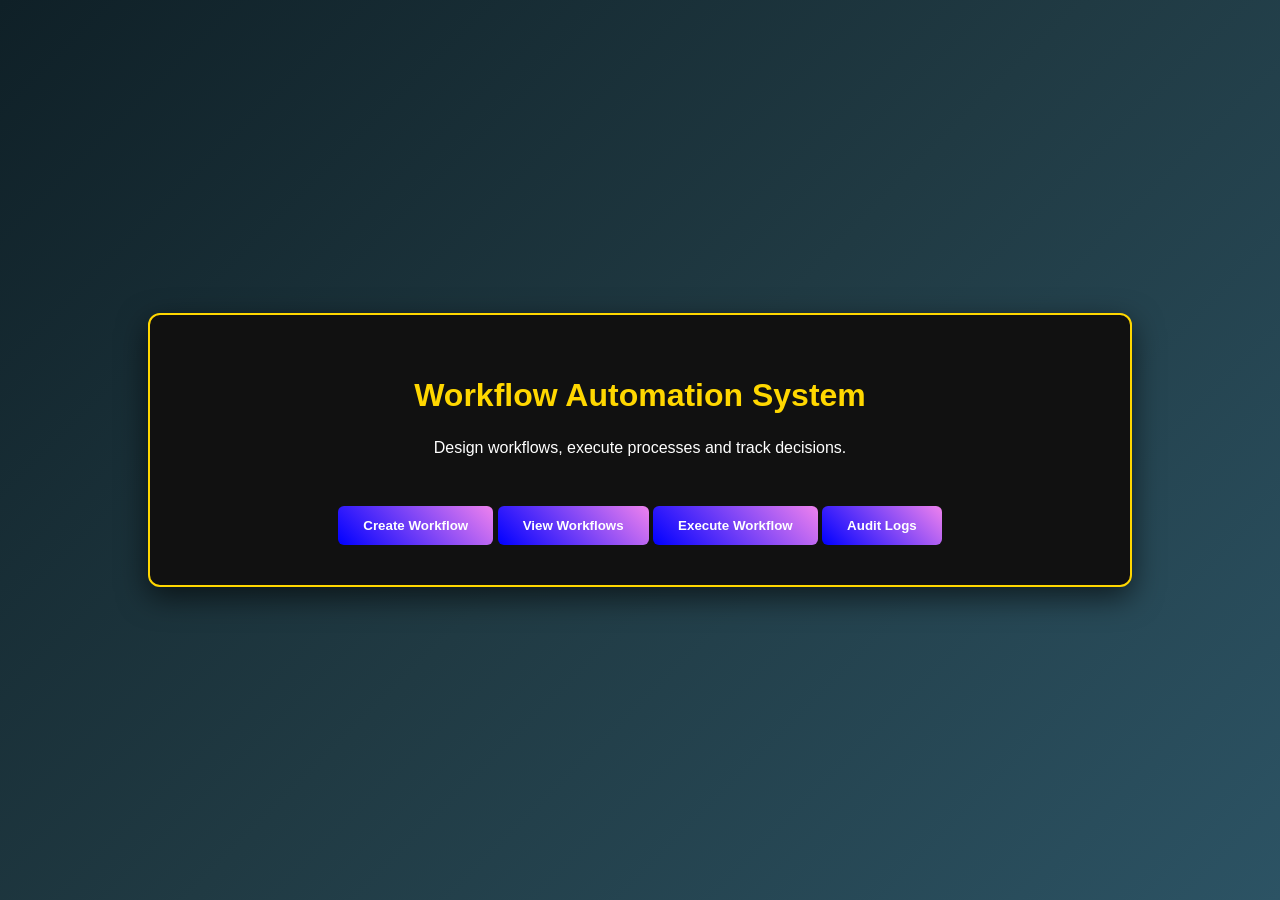
<file: frontend/index.html>
<!DOCTYPE html>
<html>

<head>
<title>Workflow System</title>
<link rel="stylesheet" href="style.css">
</head>

<body>


<div class="container">

<h1>Workflow Automation System</h1>

<p>Design workflows, execute processes and track decisions.</p>

<br>

<button onclick="goCreate()">Create Workflow</button>

<button onclick="goWorkflows()">View Workflows</button>

<button onclick="goExecute()">Execute Workflow</button>

<button onclick="goLogs()">Audit Logs</button>

</div>

<script>

function goCreate(){
window.location.href="create.html"
}

function goWorkflows(){
window.location.href="workflows.html"
}

function goExecute(){
window.location.href="execute.html"
}

function goLogs(){
window.location.href="logs.html"
}

</script>

</body>

</html>
</file>
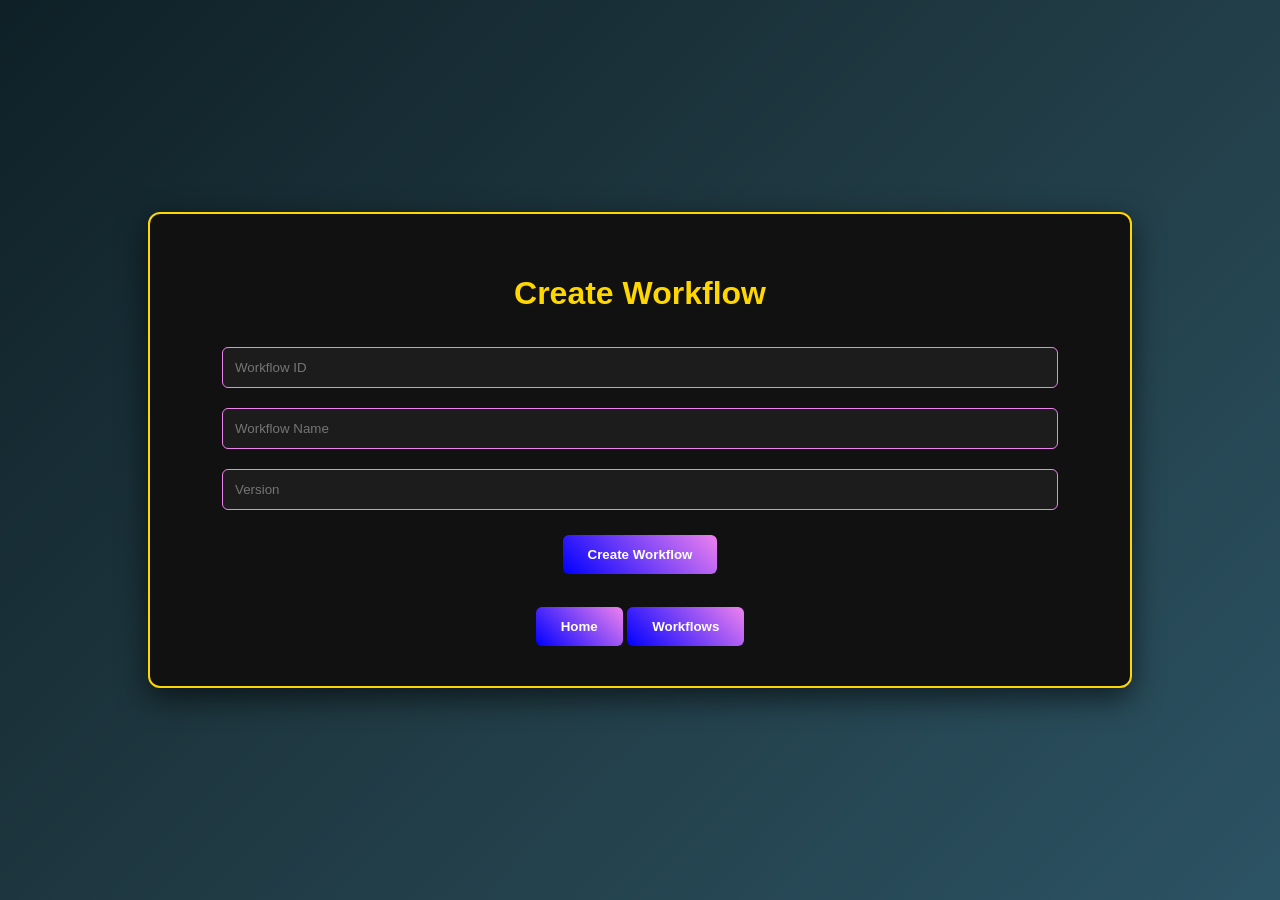
<file: frontend/create.html>
<!DOCTYPE HTML>
<html>

<head>
<title>Create Workflow</title>
<link rel="stylesheet" href="style.css">
</head>

<body>

<div class="container">

<h1>Create Workflow</h1>

<div class="input-box">

<input id="wf_id" placeholder="Workflow ID">

<input id="wf_name" placeholder="Workflow Name">

<input id="wf_version" placeholder="Version">

<button onclick="createWorkflow()">Create Workflow</button>

</div>

<br>

<div class="nav-buttons">

<button onclick="goHome()">Home</button>

<button onclick="goWorkflows()">Workflows</button>

</div>

</div>

<script src="script.js"></script>

<script>

async function createWorkflow(){

const id = document.getElementById("wf_id").value
const name = document.getElementById("wf_name").value
const version = document.getElementById("wf_version").value

const data = {
id:id,
name:name,
version:Number(version),
is_active:true,
start_step_id:"step1"
}

await fetch("http://127.0.0.1:8000/workflows",{
method:"POST",
headers:{
"Content-Type":"application/json"
},
body:JSON.stringify(data)
})

alert("Workflow Created Successfully")

window.location.href="workflows.html"

}

function goHome(){
window.location.href="index.html"
}

function goWorkflows(){
window.location.href="workflows.html"
}

</script><script src="script.js"></script>

<script>

function goHome(){
window.location.href="index.html"
}

</script>

</body>

</html>
</file>
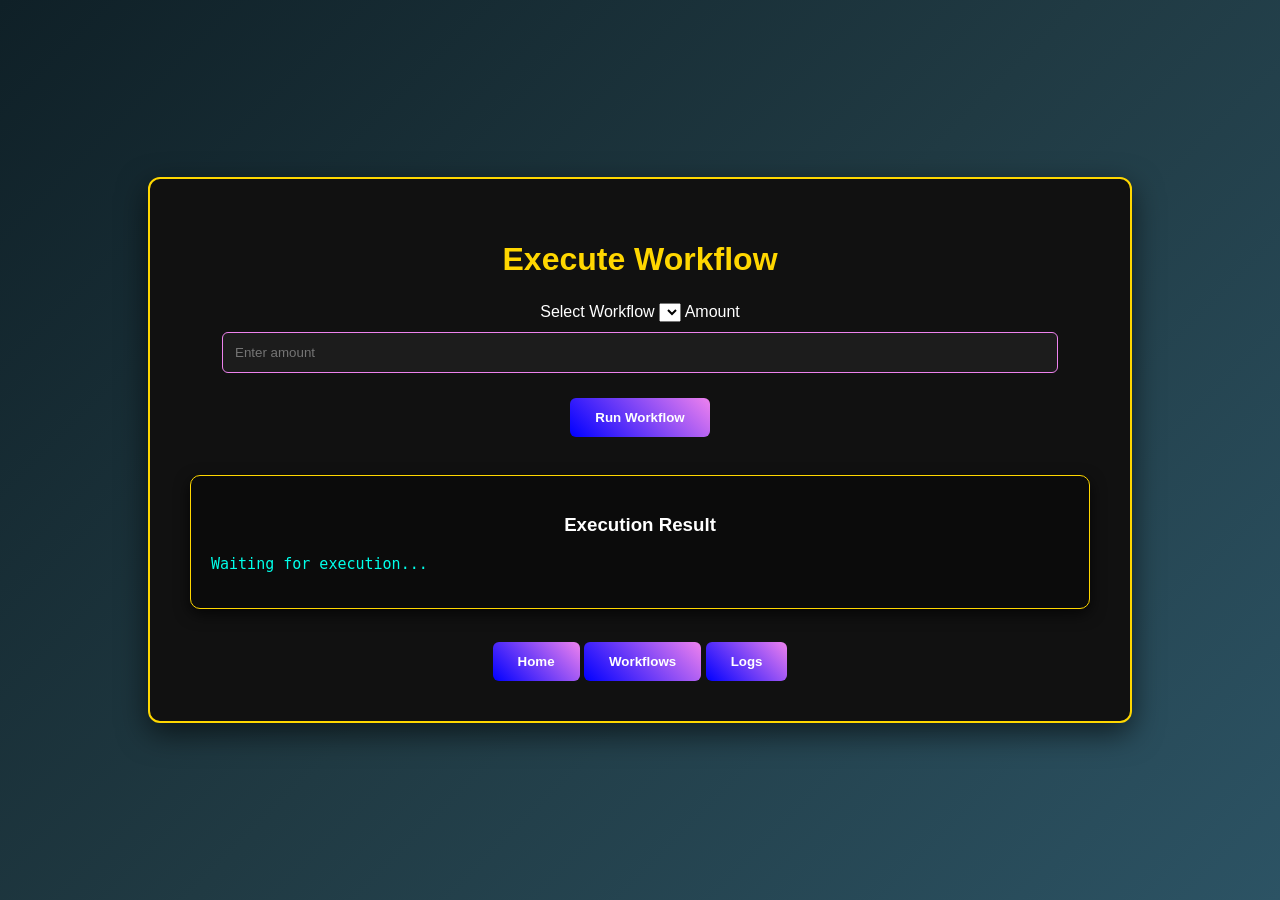
<file: frontend/execute.html>
<!DOCTYPE html>
<html>

<head>
<title>Workflow Execution</title>
<link rel="stylesheet" href="style.css">
</head>

<body>

<div class="container">

<h1>Execute Workflow</h1>

<div class="input-box">

<label>Select Workflow</label>
<select id="workflowId"></select>

<label>Amount</label>
<input id="amount" placeholder="Enter amount">

<button onclick="runWorkflow()">Run Workflow</button>

</div>

<br>

<div class="result-card">

<h3>Execution Result</h3>

<pre id="result">Waiting for execution...</pre>

</div>

<br>

<div class="nav-buttons">

<button onclick="goHome()">Home</button>

<button onclick="goWorkflows()">Workflows</button>

<button onclick="goLogs()">Logs</button>

</div>

</div>

<script src="script.js"></script>

<script>

async function runWorkflow(){

const workflowId = document.getElementById("workflowId").value
const amount = document.getElementById("amount").value

const res = await fetch(`http://127.0.0.1:8000/execute/${workflowId}`,{
method:"POST",
headers:{
"Content-Type":"application/json"
},
body:JSON.stringify({amount:Number(amount)})
})

const data = await res.json()

document.getElementById("result").textContent =
`Current Step: ${data.current_step}
Rule Applied: ${data.rule_applied}
Next Step: ${data.next_step}`
document.querySelector(".result-card").classList.add("success")

document.getElementById("amount").value=""

}

window.onload=function(){
loadWorkflowDropdown()
}

function goHome(){
window.location.href="index.html"
}

function goWorkflows(){
window.location.href="workflows.html"
}

function goLogs(){
window.location.href="logs.html"
}

</script>

</body>

</html>
</file>
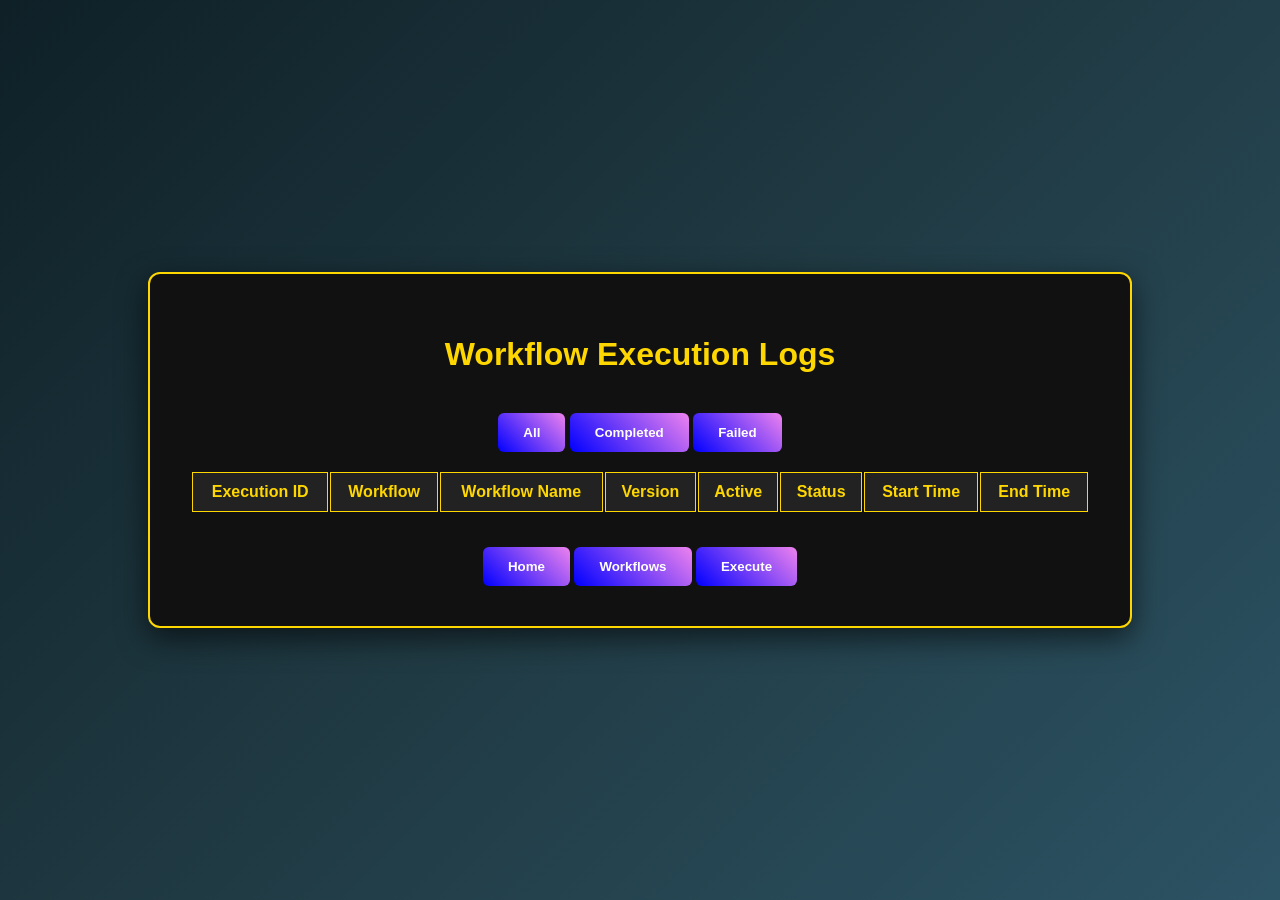
<file: frontend/logs.html>
<!DOCTYPE html>
<html>

<head>
<title>Audit Logs</title>
<link rel="stylesheet" href="style.css">
</head>

<body>

<div class="container">

<h1>Workflow Execution Logs</h1>

<div class="log-buttons">
<button onclick="showAll()">All</button>
<button onclick="showCompleted()">Completed</button>
<button onclick="showFailed()">Failed</button>
</div>

<br>

<table>

<thead>
<tr>
<th>Execution ID</th>
<th>Workflow</th>
<th>Workflow Name</th>
<th>Version</th>
<th>Active</th>
<th>Status</th>
<th>Start Time</th>
<th>End Time</th>
</tr>
</thead>

<tbody id="logsBody"></tbody>

</table>

<br>

<div class="nav-buttons">

<button onclick="goHome()">Home</button>
<button onclick="goWorkflows()">Workflows</button>
<button onclick="goExecute()">Execute</button>

</div>

</div>

<script src="script.js"></script>

<script>
window.onload=function(){
loadLogs()
}
</script>

</body>

</html>
</file>
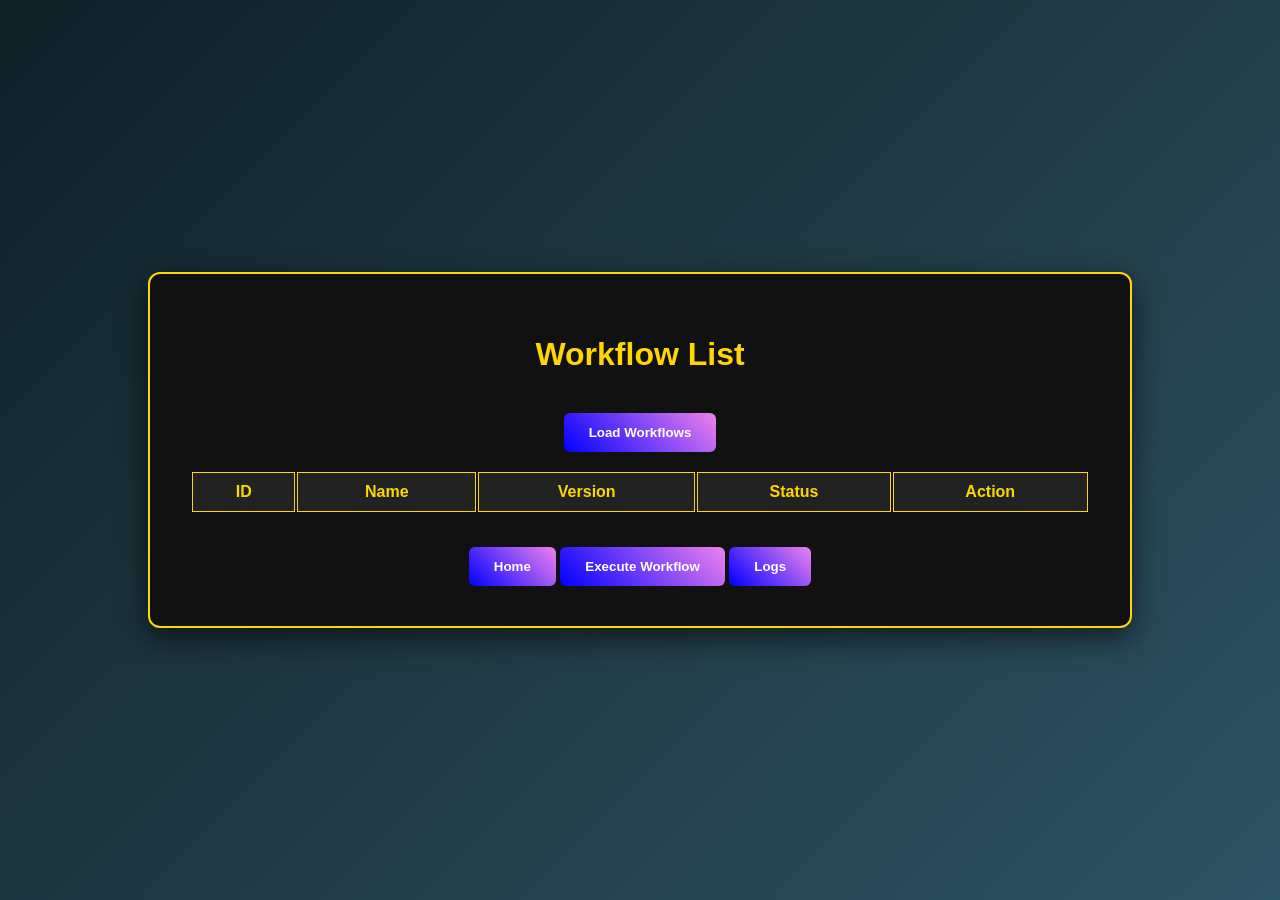
<file: frontend/workflows.html>
<!DOCTYPE html>
<html>

<head>
<title>Workflows</title>
<link rel="stylesheet" href="style.css">
</head>

<body>

<div class="container">

<h1>Workflow List</h1>

<button onclick="loadWorkflows()">Load Workflows</button>

<br><br>

<table id="workflowTable">

<thead>
<tr>
<th>ID</th>
<th>Name</th>
<th>Version</th>
<th>Status</th>
<th>Action</th>
</tr>
</thead>

<tbody id="workflowBody"></tbody>

</table>

<br>

<div class="nav-buttons">

<button onclick="goHome()">Home</button>

<button onclick="goExecute()">Execute Workflow</button>

<button onclick="goLogs()">Logs</button>

</div>

</div>

<script src="script.js"></script>

<script>

function goHome(){
window.location.href="index.html"
}

function goExecute(){
window.location.href="execute.html"
}

function goLogs(){
window.location.href="logs.html"
}

window.onload=function(){
loadWorkflows()
}

</script>

</body>

</html>
</file>
<file: frontend/style.css>
body{
margin:0;
padding:0;
font-family:Arial, Helvetica, sans-serif;

background:linear-gradient(135deg,#0f2027,#203a43,#2c5364);
min-height:100vh;

display:flex;
justify-content:center;
align-items:center;

color:white;
}

.container{

background:#111;

padding:40px;

border-radius:12px;

box-shadow:0 10px 30px rgba(0,0,0,0.6);

width:900px;
max-width:90%;

text-align:center;

border:2px solid gold;

}

h1{

color:gold;
margin-bottom:25px;

}

.input-box input{

width:90%;
padding:12px;

margin:10px 0;

border-radius:6px;

border:none;

outline:none;

background:#1c1c1c;

color:white;

border:1px solid violet;

}

button{

margin-top:15px;

padding:12px 25px;

border:none;

border-radius:6px;

background:linear-gradient(45deg,blue,violet);

color:white;

font-weight:bold;

cursor:pointer;

transition:0.3s;

}

button:hover{

transform:scale(1.05);

background:linear-gradient(45deg,gold,violet);

color:black;

}

.result-section{

margin-top:30px;

}

.result-card{

background:#0b0b0b;

padding:20px;

border-radius:10px;

border:1px solid gold;

box-shadow:0 5px 15px rgba(0,0,0,0.7);

}

pre{

color:#00ffea;

font-size:15px;

text-align:left;

white-space:pre-wrap;

}


/* Audit Log Table */

table{
width:100%;
min-width:600px;
}

th{

background:#222;

color:gold;

padding:10px;

border:1px solid gold;

}

td{

padding:10px;

border:1px solid #444;

font-size:13px;

}

tr:nth-child(even){

background:#1a1a1a;

}

.logs-section{
margin-top:35px;
overflow-x:auto;
}

.result-card{
background:#0b0b0b;
padding:20px;
border-radius:10px;
border:1px solid gold;
box-shadow:0 5px 15px rgba(0,0,0,0.7);
margin-top:20px;
}

.result-card.success{
border:2px solid #00ffae;
}
</file>
